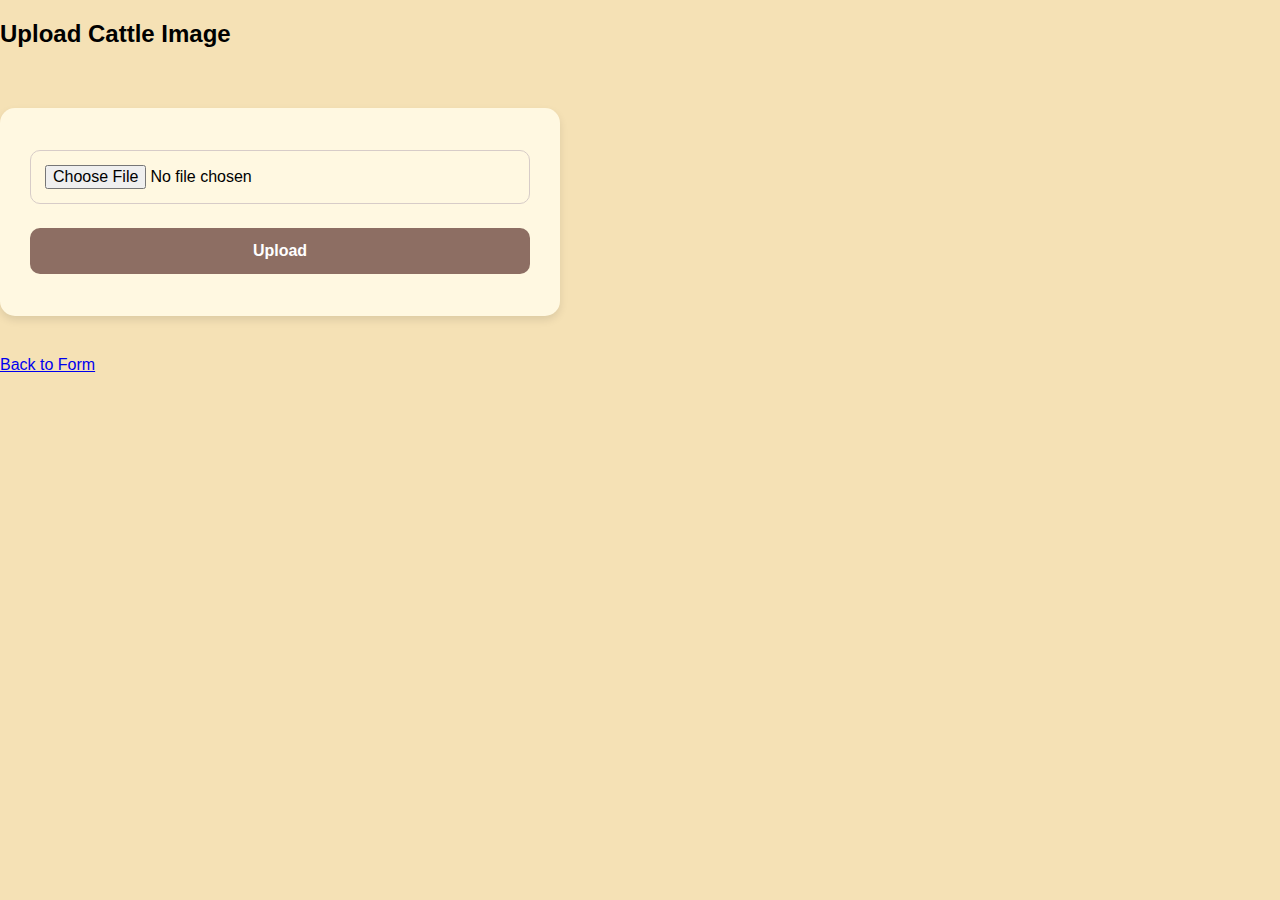
<file: templates/upload.html>
<!DOCTYPE html>
<html lang="en">
<head>
    <meta charset="UTF-8">
    <meta name="viewport" content="width=device-width, initial-scale=1.0">
    <title>Upload Image</title>
    <link rel="stylesheet" href="/static/styles.css">
</head>
<body>
    <h2>Upload Cattle Image</h2>
    <form action="/upload" method="post" enctype="multipart/form-data">
        <input type="file" name="file" required>
        <button type="submit">Upload</button>
    </form>
    <a href="/">Back to Form</a>
</body>
</html>
</file>
<file: static/styles.css>
body {
    height: 100vh;
    overflow: hidden;
    font-family: Arial, sans-serif;
    margin: 0;
    text-align: left;
    background-color: #F5E1B5;
    color: #000000;
    display: flex;
    flex-direction: column;
}

.nav-slider {
    position: fixed;
    top: 0;
    left: 50%;
    transform: translateX(-50%);
    display: flex;
    justify-content: space-evenly;
    background: linear-gradient(135deg, #8D6E63, #6D4C41);
    padding: 15px;
    border-radius: 30px;
    box-shadow: 0px 8px 15px rgba(0, 0, 0, 0.2);
    z-index: 100;
    transition: background 0.3s;
}

.nav-slider button {
    background-color: #8D6E63;
    color: white;
    font-size: 18px;
    border: none;
    padding: 14px 25px;
    cursor: pointer;
    font-weight: bold;
    border-radius: 10px;
    box-shadow: 0px 4px 8px rgba(0, 0, 0, 0.1);
    transition: transform 0.3s, background-color 0.3s;
}

.nav-slider button:hover {
    background-color: #6D4C41;
    transform: scale(1.1);
}

.nav-slider button.active {
    background-color: #4E342E;
    color: #FFF8E1;
}

.page {
    flex-grow: 1;
    overflow-y: auto;
    padding: 20px;
}

form {
    display: flex;
    flex-direction: column;
    width: 500px;
    margin: 40px 0;
    padding: 30px;
    background: #FFF8E1;
    box-shadow: 0px 4px 8px rgba(0, 0, 0, 0.1);
    border-radius: 15px;
    text-align: left;
}

input, button {
    margin: 12px 0;
    padding: 14px;
    font-size: 16px;
    border-radius: 10px;
    border: 1px solid #D7CCC8;
}

button {
    background-color: #8D6E63;
    color: white;
    border: none;
    cursor: pointer;
    font-weight: bold;
    transition: background 0.3s;
}

button:hover {
    background-color: #6D4C41;
}

input:focus {
    outline: none;
    border-color: #8D6E63;
    box-shadow: 0px 0px 5px rgba(141, 110, 99, 0.5);
}

input[type="file"] {
    padding: 14px;
}

.form-container {
    display: flex;
    justify-content: space-between;
    align-items: center;
}

.right-image {
    width: 300px;
    height: auto;
    margin-left: 20px;
}

h1 {
    font-size: 36px;
    font-weight: bold;
    color: #5D4037;
    text-align: left;
    margin-top: 150px;
    margin-bottom: 30px;
    text-transform: uppercase;
    letter-spacing: 2px;
    font-family: 'Segoe UI', Tahoma, Geneva, Verdana, sans-serif;
    text-shadow: 2px 2px 5px rgba(0, 0, 0, 0.2);
    transition: color 0.3s ease, transform 0.3s ease;
}

button:hover {
    color: #D32F2F;
    transform: scale(1.2);
}

@media (max-width: 768px) {
    body {
        margin: 0;
        height: 100vh;
    }
    .nav-slider {
        flex-direction: column;
        padding: 10px;
    }
}

#predictionResult {
    background-color: #FFF8E1;
    padding: 20px;
    border-radius: 15px;
    box-shadow: 0px 4px 8px rgba(0, 0, 0, 0.1);
    margin-top: 10px;
    text-align: center;
}

#uploadResult {
    background-color: #FFF8E1;
    padding: 20px;
    border-radius: 15px;
    box-shadow: 0px 4px 8px rgba(0, 0, 0, 0.1);
    margin-top: 10px;
    text-align: center;
}

#predictionResult h3, #uploadResult h3 {
    font-size: 24px;
    font-weight: bold;
    color: #6D4C41;
    margin-bottom: 15px;
}

#predictionResult p, #uploadResult p {
    font-size: 18px;
    font-weight: bold;
    color: #4E342E;
    margin-top: 10px;
    text-transform: uppercase;
}

#uploadedImage {
    width: 800px;
    height: 600px;
    object-fit: contain;
    margin-top: 20px;
}
</file>
